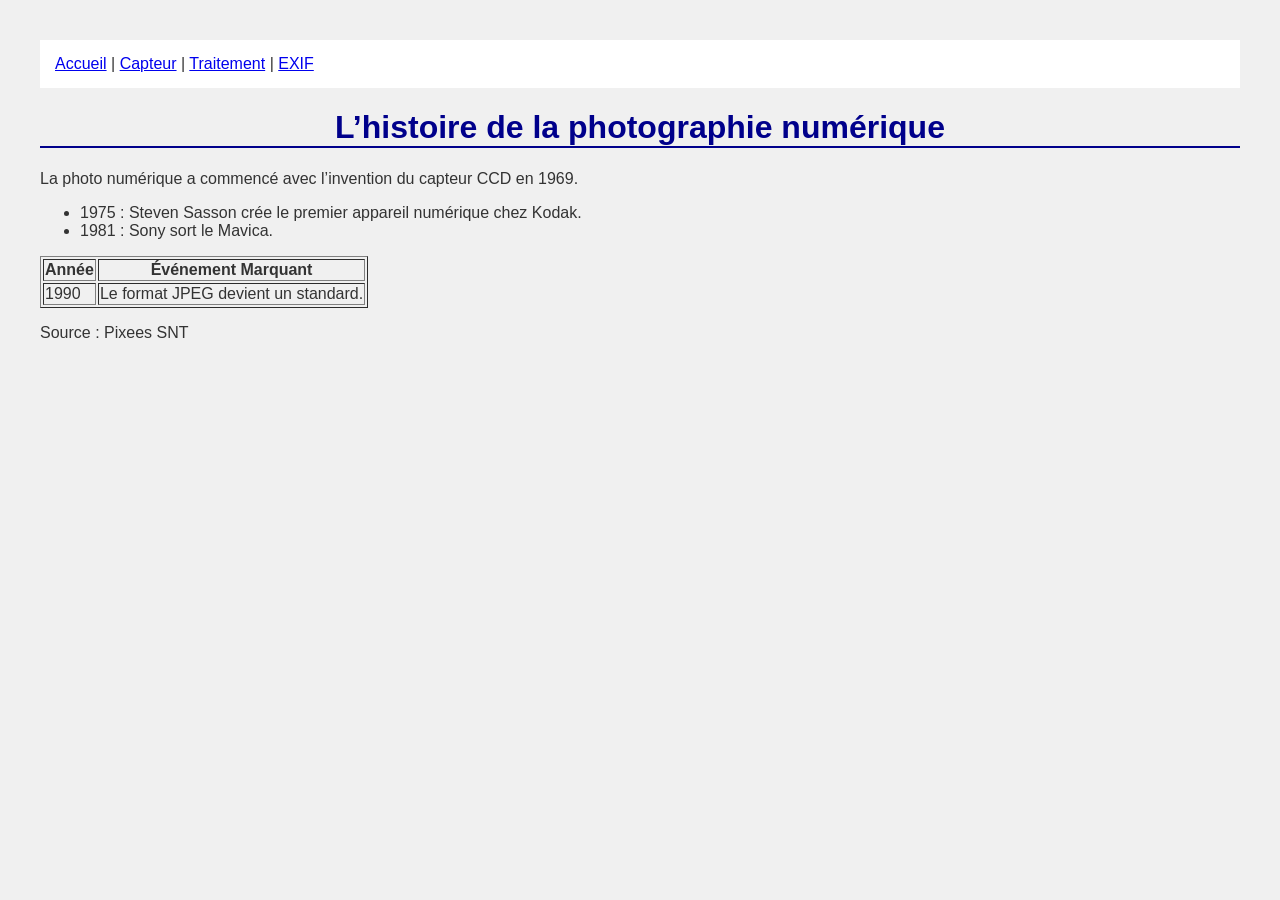
<file: index.html>
<!DOCTYPE html>
<html>
<head>
    <meta charset="UTF-8">
    <title>Histoire de la Photo</title>
    <link rel="stylesheet" href="style.css">
</head>
<body>
    <nav>
        <a href="index.html">Accueil</a> | 
        <a href="capteur.html">Capteur</a> | 
        <a href="traitement.html">Traitement</a> | 
        <a href="exif.html">EXIF</a>
    </nav>

    <h1>L’histoire de la photographie numérique</h1>
    
    <p>La photo numérique a commencé avec l’invention du capteur CCD en 1969.</p>

    <ul>
        <li>1975 : Steven Sasson crée le premier appareil numérique chez Kodak.</li>
        <li>1981 : Sony sort le Mavica.</li>
    </ul>

    <table border="
        
        
        
        
        
        
        
        
        
        
        
        
        
        
        
        
        
        
        
        
        
        
        
        
        
        
        
        
        
        
        
        
        
        
        
        
        
        
        
        
        
        
        
        1">
        <tr>
            <th>Année</th>
            <th>Événement Marquant</th>
        </tr>
        <tr>
            <td>1990</td>
            <td>Le format JPEG devient un standard.</td>
        </tr>
    </table>

    <p>Source : Pixees SNT</p>
</body>
</html>
</file>
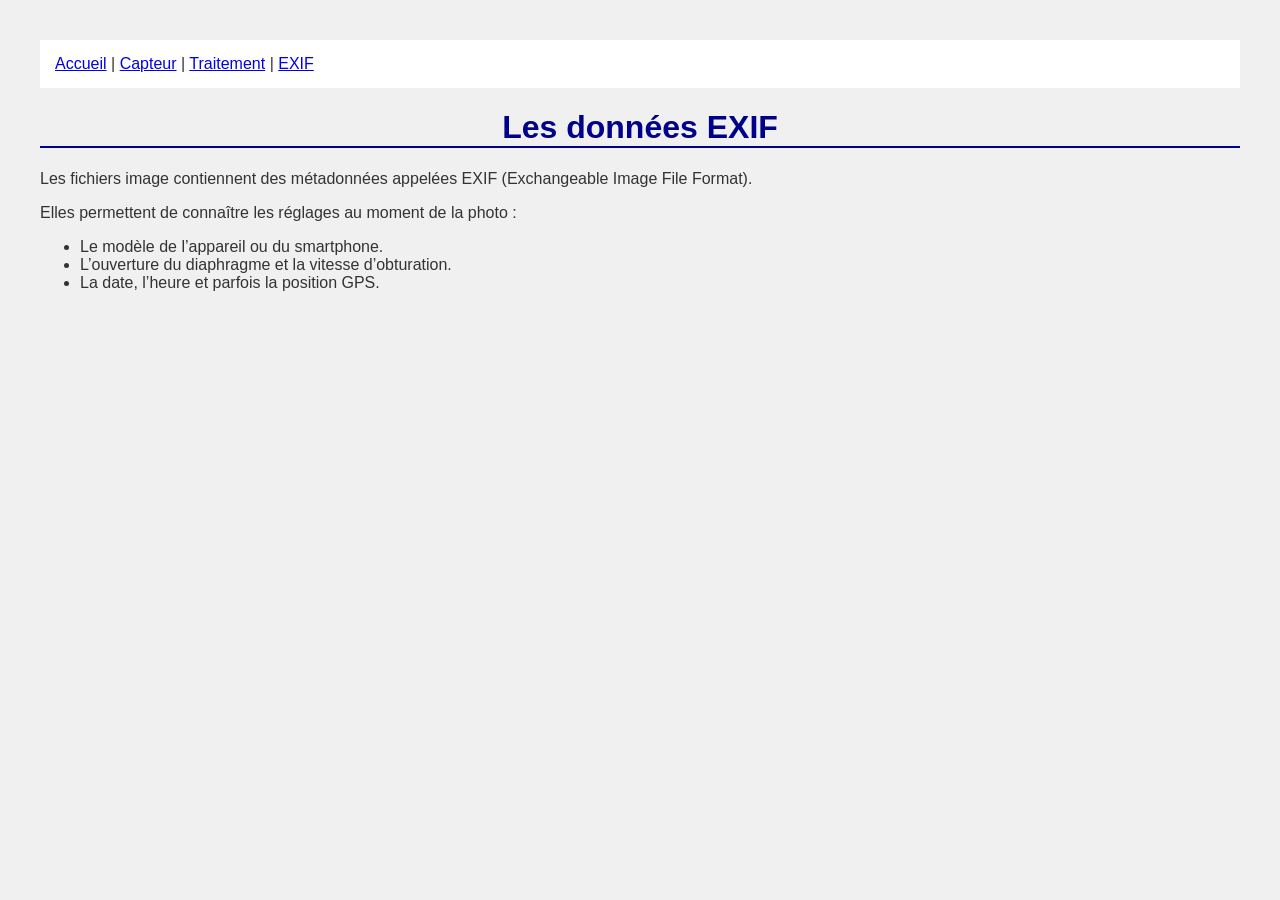
<file: exif.html>
<!DOCTYPE html>
<html lang="fr">
<head>
    <meta charset="UTF-8">
    <title>Les données EXIF</title>
    <link rel="stylesheet" href="style.css">
</head>
<body>
    <nav>
        <a href="index.html">Accueil</a> | 
        <a href="capteur.html">Capteur</a> | 
        <a href="traitement.html">Traitement</a> | 
        <a href="exif.html">EXIF</a>
    </nav>

    <h1>Les données EXIF</h1>
    <p>Les fichiers image contiennent des métadonnées appelées EXIF (Exchangeable Image File Format).</p>
    
    <p>Elles permettent de connaître les réglages au moment de la photo :</p>
    <ul>
        <li>Le modèle de l’appareil ou du smartphone.</li>
        <li>L’ouverture du diaphragme et la vitesse d’obturation.</li>
        <li>La date, l’heure et parfois la position GPS.</li>
    </ul>
</body>
</html>
</file>
<file: style.css>
body {
    background-color: #f0f0f0; /* 1 */
    color: #333333;           /* 2 */
    font-family: Arial;       /* 3 */
    margin: 40px;             /* 4 */
}

h1 {
    color: darkblue;          /* 5 */
    text-align: center;       /* 6 */
    border-bottom: 2px solid; /* 7 */
}

nav {
    background: white;        /* 8 */
    padding: 15px;            /* 9 */
    text-decoration: none;    /* 10 */
}
</file>
